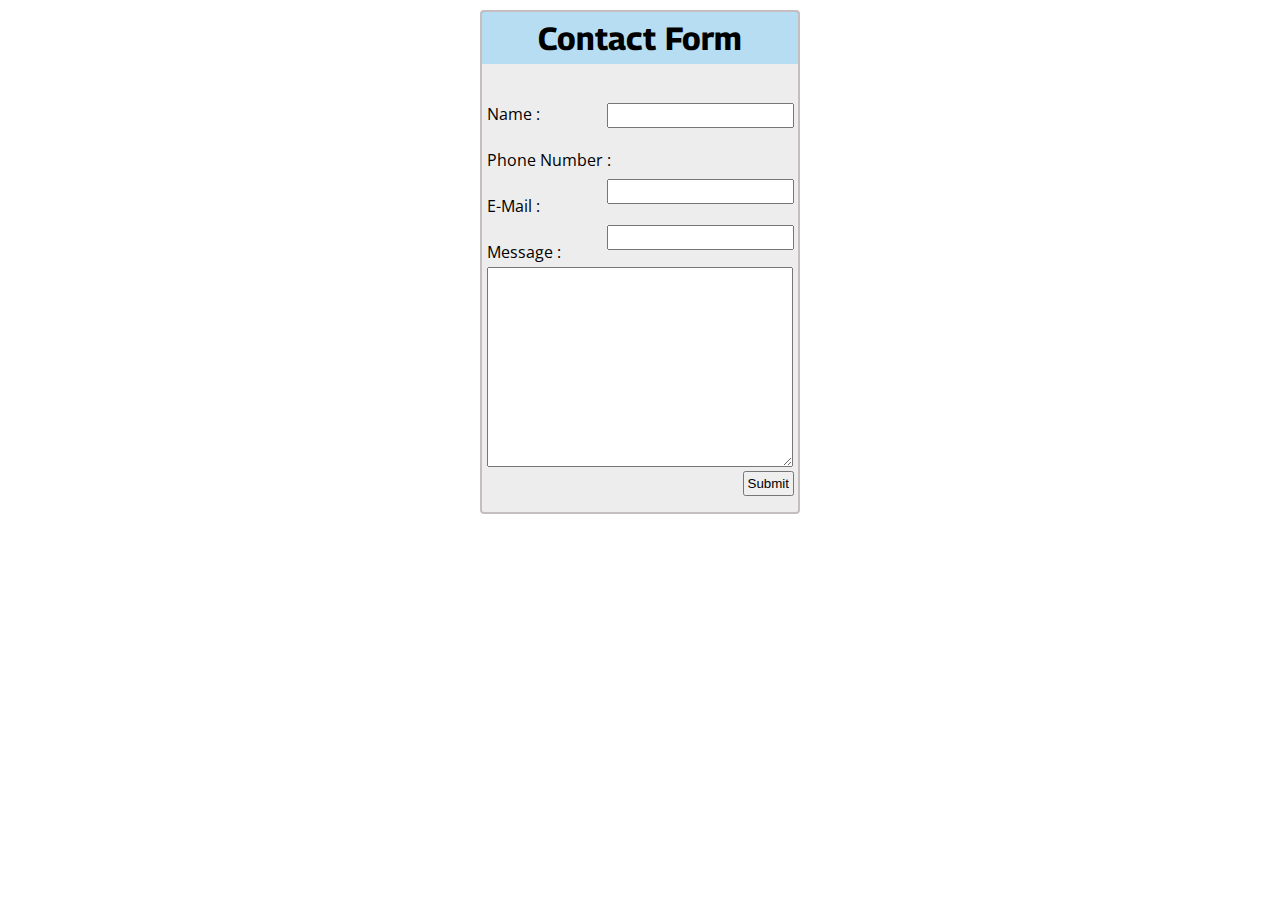
<file: contact_form.html>
<!DOCTYPE html>
<html lang="en">

<head>
    <meta charset="UTF-8" />
    <meta http-equiv="X-UA-Compatible" content="IE=edge" />
    <meta name="viewport" content="width=device-width, initial-scale=1.0" />
    <title>contact form</title>
    <link rel="preconnect" href="https://fonts.googleapis.com" />
    <link rel="preconnect" href="https://fonts.gstatic.com" crossorigin />
    <link
        href="https://fonts.googleapis.com/css2?family=Georama:wght@300&family=Open+Sans+Condensed:wght@300&display=swap"
        rel="stylesheet" />
    <style>
        * {
            text-transform: capitalize;
        }

        div.container {
            width: 25%;
            height: 500px;
            margin: 10px auto;
            border: 2px solid rgb(196, 190, 190);
            border-radius: 4px;

        }

        div.container::after {
            content: " ";
            clear: both;
            display: block;
        }

        h1 {
            font-family: georama;
            padding: 7px 0px;
            margin-top: 0px;
            margin-bottom: 35px;
            text-align: center;
            background-color: rgba(47, 179, 255, 0.281);
            width: 100%;
        }

        div {
            background-color: rgba(128, 128, 128, 0.144);
        }

        p {
            font-family: "open sans condensed";
            margin-left: 5px;
            line-height: 30px;
        }

        input {
            float: right;
            margin: 4px;
            padding: 3px;
        }

        textarea {
            width: 98.4%;
            box-sizing: border-box;
            height: 200px;
            float: right;
            margin-right: 5px;
        }

        input[type="button"] {
            background-color: rgba(47, 179, 255, 0.281);
            padding: 4px 9px;
            border: 1px;
            border-radius: 4px;
        }

        input[type="text"]:hover,
        input[type="number"]:hover,
        input[type="email"]:hover,
        textarea:hover {
            border: 2px solid rgb(136, 130, 130);
        }

        input[type="button"]:hover {
            background-color: rgba(47, 179, 255, 0.685);
        }
    </style>
</head>

<body>
    <div class="container">
        <h1>contact form</h1>
        <form action="mailto:niladityasen.2212@gmail.com" method="post" enctype="text/plain">
            <p>name : <input type="text" name="Name" /></p>
            <p>phone number : <input type="number" name="phone no." /></p>
            <p>e-mail : <input type="email" name="e-mail id" id="" /></p>
            </p>
            <p>
                message : <br />
                <textarea name="message" id="" cols="28" rows="10"></textarea>
                <input type="submit" value="submit" />
        </form>
    </div>
</body>

</html>
</file>
